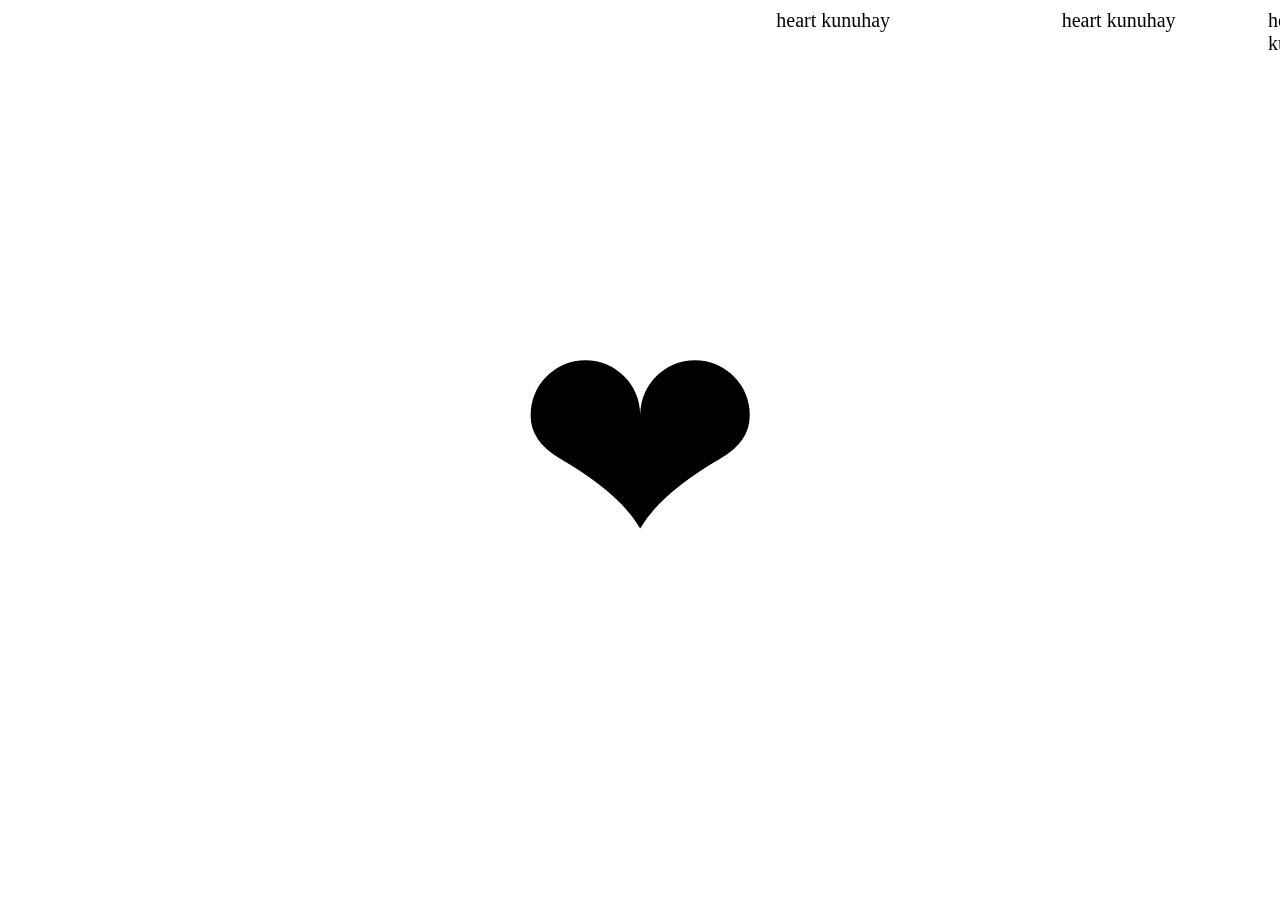
<file: Index.html>
<!DOCTYPE html>
<html lang="en">
<head>
    <meta charset="UTF-8">
    <meta http-equiv="X-UA-Compatible" content="IE=edge">
    <meta name="viewport" content="width=device-width, initial-scale=1.0">
    <title>i love you</title>
    <link rel="stylesheet" href="kuan.css">
</head>
<body>
    <button>❤ <p>I LOVE YOU</p></button>

    <script src="script.js"></script>
</body>
</html>
</file>
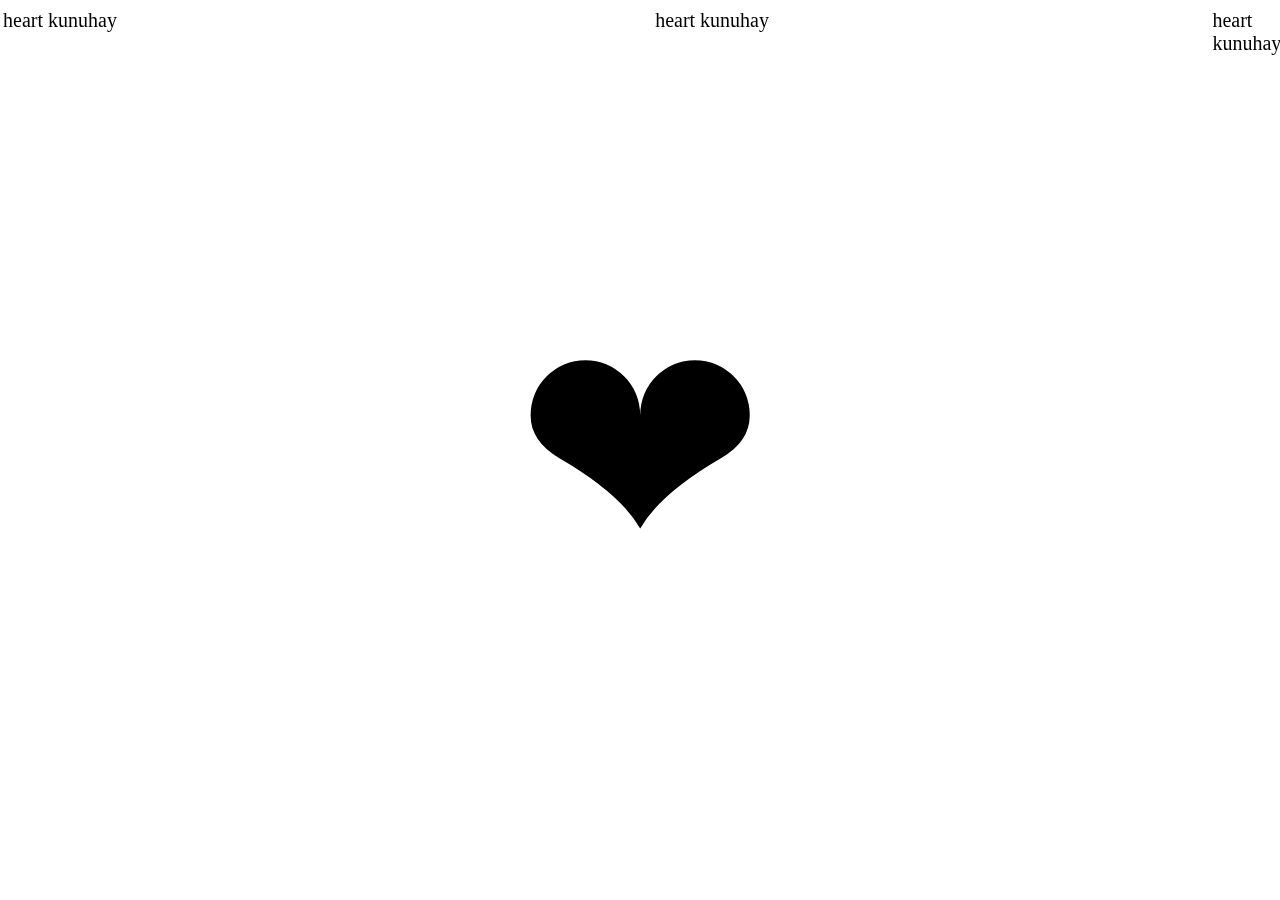
<file: trynako.html>
<!DOCTYPE html>
<html lang="en">
<head>
    <meta charset="UTF-8">
    <meta http-equiv="X-UA-Compatible" content="IE=edge">
    <meta name="viewport" content="width=device-width, initial-scale=1.0">
    <title>i love you</title>
    <link rel="stylesheet" href="kuan.css">
</head>
<body>
    <button>❤ <p>I LOVE YOU</p></button>

    <script src="script.js"></script>
</body>
</html>
</file>
<file: kuan.css>
*{
    padding: 0;
    margin: 0;
    box-sizing: border-box;
}

button{
    font-size: 300px;
    background-color: transparent;
    border: none;
    outline: none;
    position: absolute;
    top: 50%;
    left: 50%;
    transform: translate(-50%, -50%);
}

button:hover{
    text-shadow: -4px 0 red, 4px 0 red, 0 -4px red ;
}

button:hover p{
    display: flex;
    font-size: 30px;
    width: 300px;
    height: 50px;
    text-shadow: -1px 0 white, 1px 0 white, 0 -1px white ;
    position: absolute;
    top: 50%;
    left: 200px;
    font-family: cursive;
    transform: translate(-50%, -50%);
    text-align: center;

}

p{
    display: none;

}

.heart{
    position: fixed;
    top: 1vh;
    font-size: 20px;
    animation: heartrain 2s linear forwards;
    transition: transform 3s;

}

@keyframes heartrain{
    to{
        transform:translateY(105vh)
    }
}
</file>
